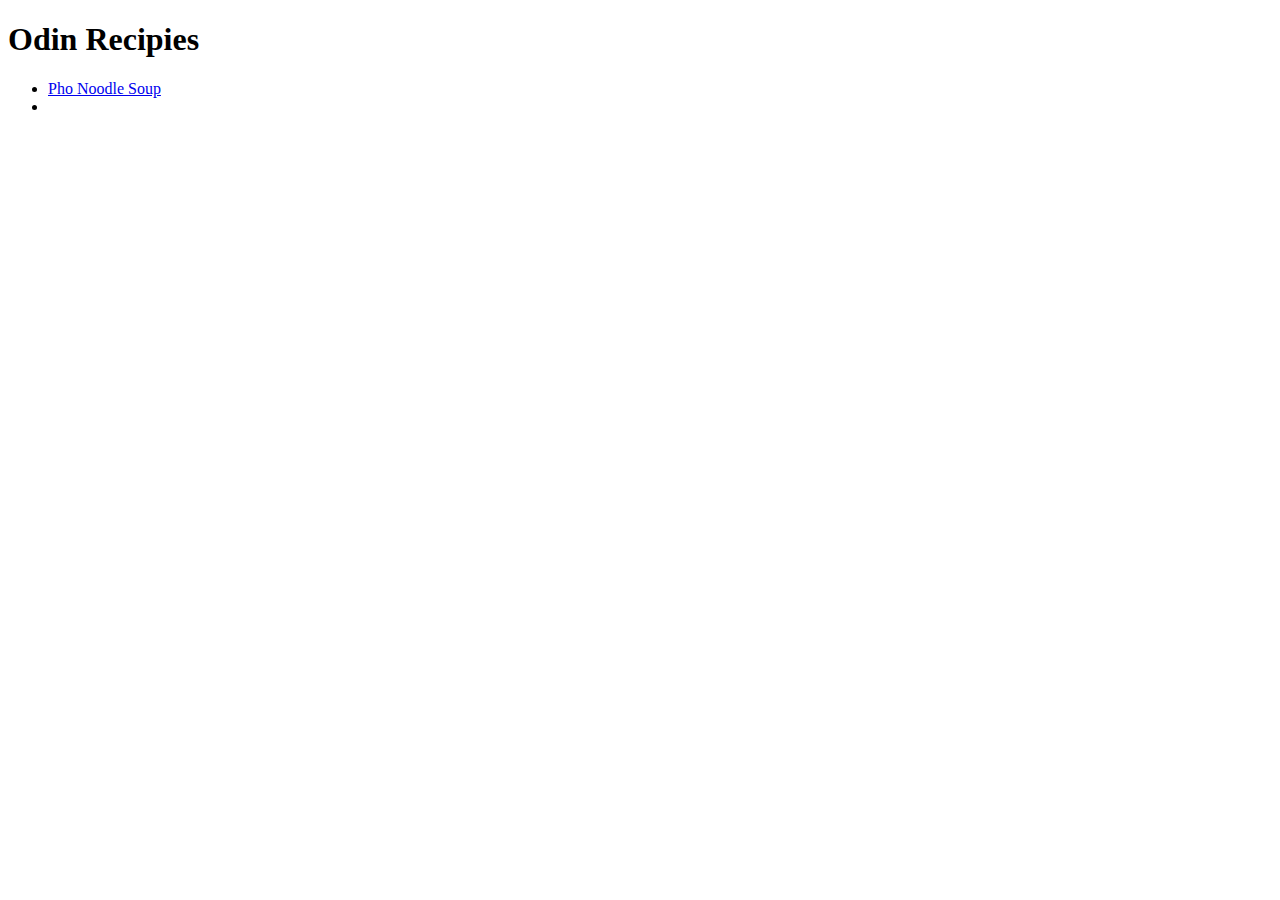
<file: index.html>
<!DOCTYPE html>
<html lang="en">
    <head>
        <meta charset="UTF-8">
        <title>Odin Recipies</title>
    </head>
    <body>
        <h1>Odin Recipies</h1>
        <ul>
            <li><a href="./recipes/phonoodle.html">Pho Noodle Soup</a></li>
            <li></li>
    </body>
</html>
</file>
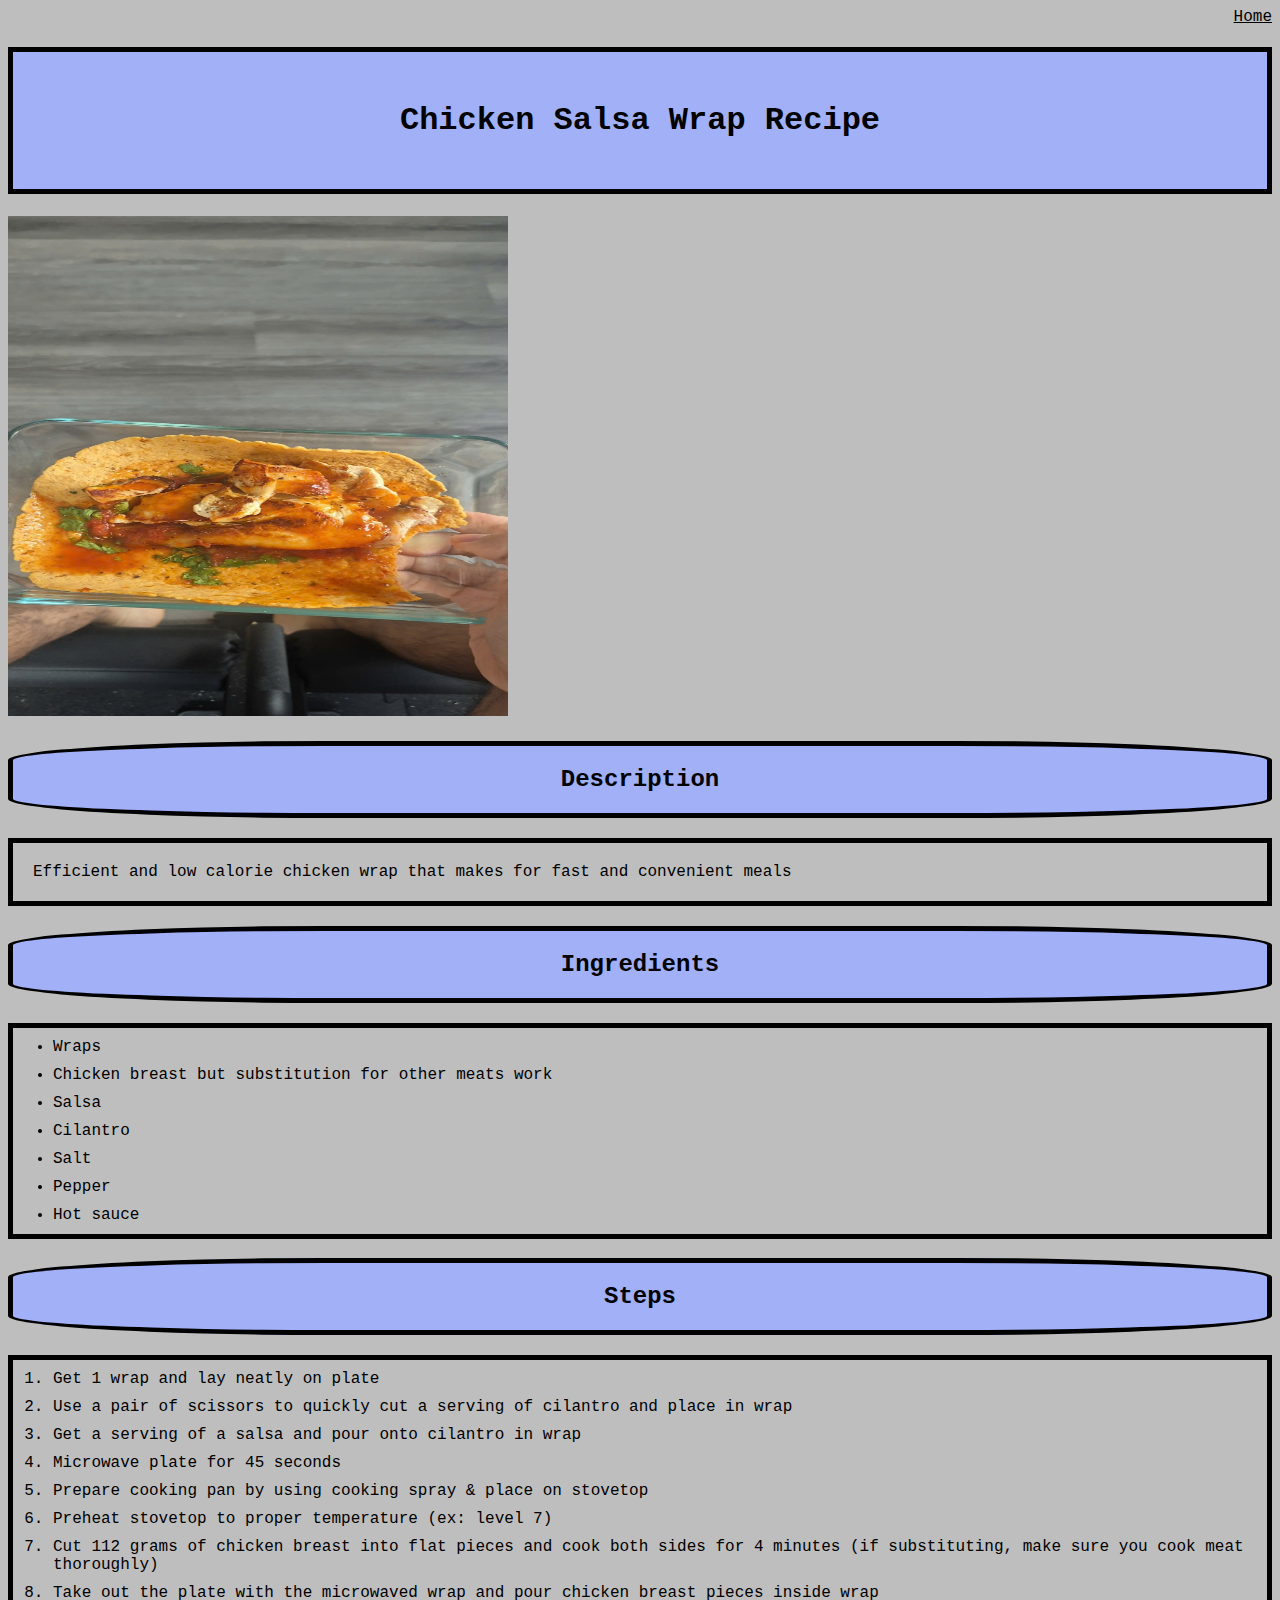
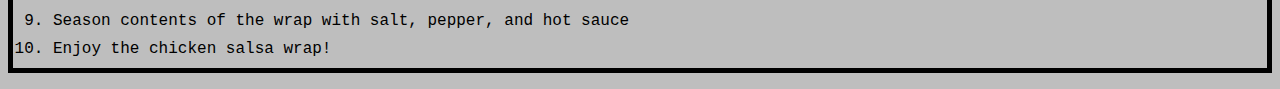
<file: recipes/salsawrap.html>
<!DOCTYPE html>
<html lang="en">
    <head>
        <meta charset="UTF-8">
        <title>Salsa Wrap Recipe</title>
        <link rel="stylesheet" href="../styles.css"
    </head>
    <body>
        <a class="home" href="../index.html">Home</a>
        <h1>Chicken Salsa Wrap Recipe</h1>
        <img src="../images/chickensalsawrap.jpg" alt="Picture of chicken salsa wrap">
        <h2>Description</h2>
            <p>Efficient and low calorie chicken wrap that makes for fast and convenient meals</p>
        <h2>Ingredients</h2>
            <ul>
                <li>Wraps</li>
                <li>Chicken breast but substitution for other meats work</li>
                <li>Salsa</li>
                <li>Cilantro</li>
                <li>Salt</li>
                <li>Pepper</li>
                <li>Hot sauce</li>
            </ul>
        <h2>Steps</h2>
            <ol>
                <li>Get 1 wrap and lay neatly on plate</li>
                <li>Use a pair of scissors to quickly cut a serving of cilantro and place in wrap</li>
                <li>Get a serving of a salsa and pour onto cilantro in wrap</li>
                <li>Microwave plate for 45 seconds</li>
                <li>Prepare cooking pan by using cooking spray & place on stovetop</li>
                <li>Preheat stovetop to proper temperature (ex: level 7)</li>
                <li>Cut 112 grams of chicken breast into flat pieces and cook both sides for 4 minutes (if substituting, make sure you cook meat thoroughly)</li>
                <li>Take out the plate with the microwaved wrap and pour chicken breast pieces inside wrap</li>
                <li>Season contents of the wrap with salt, pepper, and hot sauce</li>
                <li>Enjoy the chicken salsa wrap!</li>
            </ol>
    </body>
</html>
</file>
<file: styles.css>
* {
    font-family: 'Courier New', Courier, monospace;
}



body{
    background-color: rgb(190, 190, 190);
}

img {
    height:500px;
    width:500px;
}

h1{
    background-color: rgb(161, 176, 247);
    text-align: center;
    padding: 50px;
}

h2 {
    background-color: rgb(161, 176, 247);
    padding: 20px;
    text-align: center;
    border-radius: 25%;
}

.home {
    text-align: right;
    display: block;
    color: black;
}

p {
    padding: 20px;
}

ol, p, h1, h2, ul {
    border: 5px;
    border-style:solid;
    border-color: black;
}

li {
    margin: 10px auto;
}
</file>
